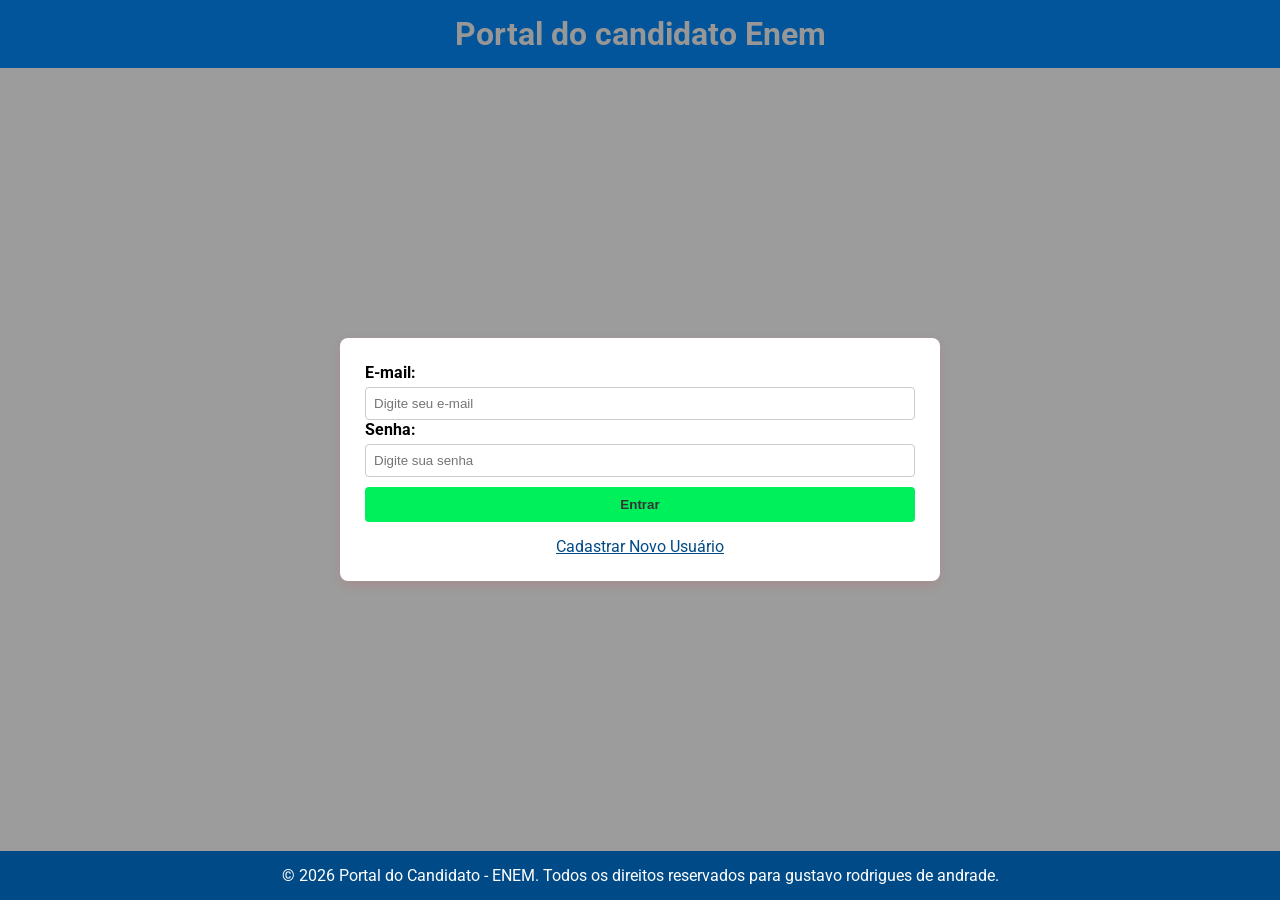
<file: index.html>
<!DOCTYPE html>
<html lang="pt-BR">
<head>
    <meta charset="UTF-8">
    <meta name="viewport" content="width=device-width, initial-scale=1.0">
    <link rel="preconnect" href="https://fonts.googleapis.com">
    <link rel="preconnect" href="https://fonts.gstatic.com" crossorigin>
    <link href="https://fonts.googleapis.com/css2?family=Roboto:wght@400;700&display=swap" rel="stylesheet">
    <link rel="stylesheet" href="style.css">
    <title>Document</title>
</head>
<body>

    <a href="cadastro.html">Voltar para a página inicial</a>
    <header><h1>Portal do candidato Enem</Portal></h1></header>

    <main>
        <div class="cartao">
        <div class="campo">
            <label for="email">E-mail:</label>
            <input type="email" id="email" placeholder="Digite seu e-mail">
        </div>

        <div class="campo">
            <label for="senha">Senha:</label>
            <input type="password" id="senha" placeholder="Digite sua senha">
        </div>
            <button onclick="validarDados()">Entrar</button>

        <div class="link-cadastro" onclick="irParaCadastro()">
            Cadastrar Novo Usuário
        </div>
    </div>
    </main>
    <footer>
        <p>&copy; 2026 Portal do Candidato - ENEM. Todos os direitos reservados para gustavo rodrigues de andrade.</p>
    </footer>
   
    <script src="login.js"></script>
</body>
</html>
</file>
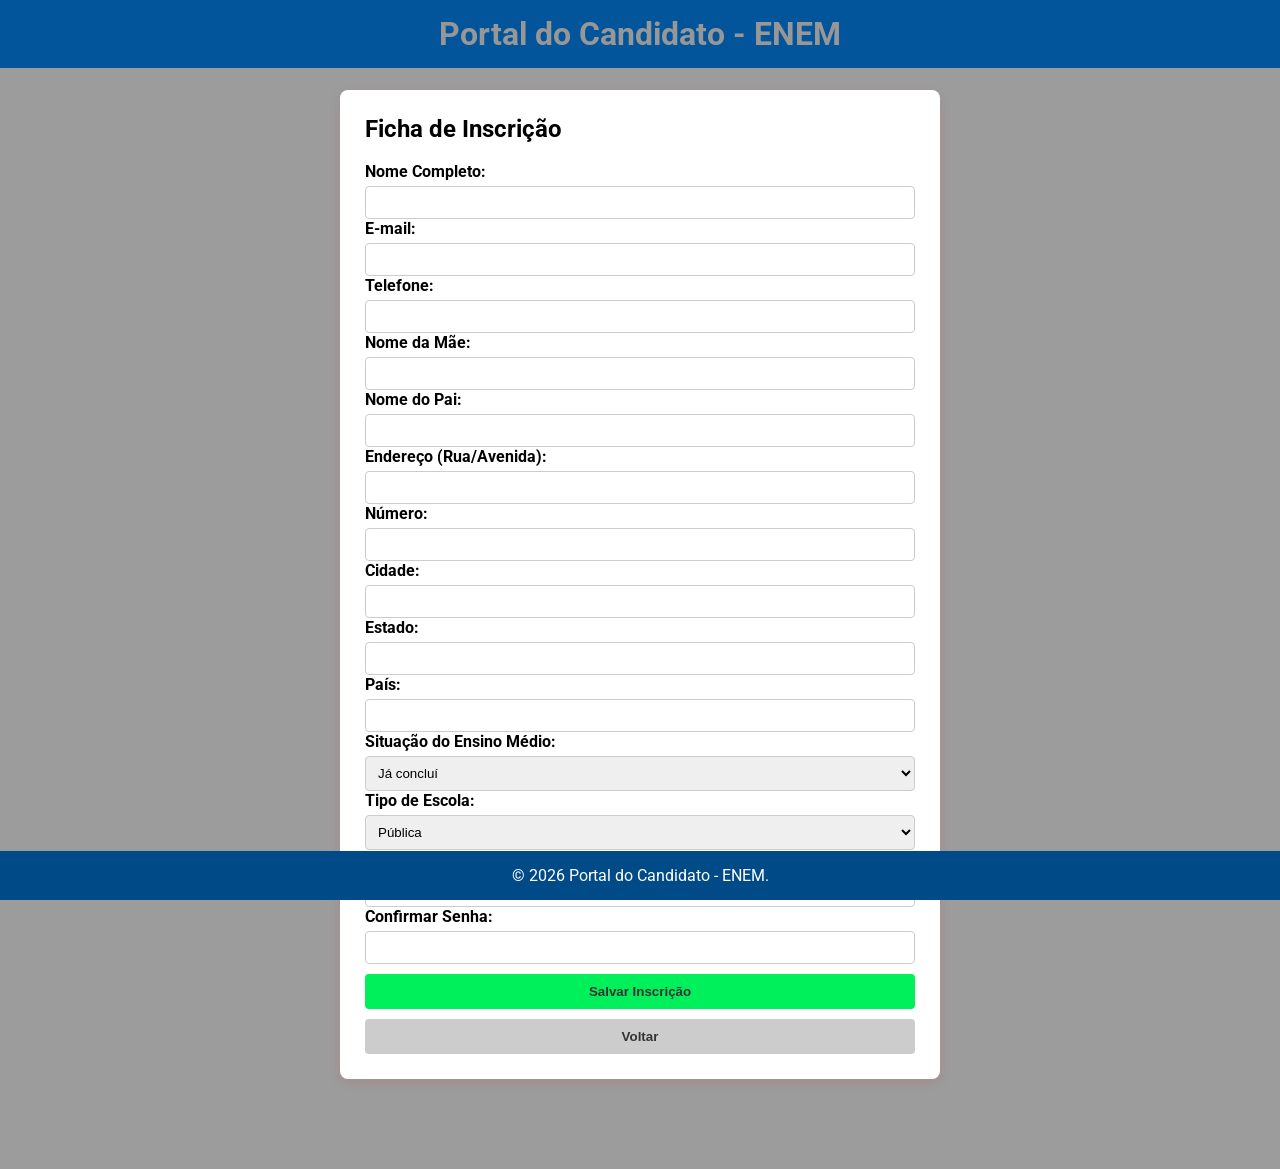
<file: cadastro.html>
<!DOCTYPE html>
<html lang="pt-BR">
<head>
    <meta charset="UTF-8">
    <meta name="viewport" content="width=device-width, initial-scale=1.0">
    <title>Inscrição - ENEM</title>
    <link href="https://fonts.googleapis.com/css2?family=Roboto:wght@400;700&display=swap" rel="stylesheet">
    <link rel="stylesheet" href="style.css">
</head>
<body>

    <header><h1>Portal do Candidato - ENEM</h1></header>
   
    <main>
        <div class="cartao">
            <h2>Ficha de Inscrição</h2><br>
            
            <form id="formCadastro">
                <div class="campo"><label>Nome Completo:</label><input type="text" required></div>
                <div class="campo">
                    <label>E-mail:</label>
                    <input type="text" id="email">
                    <div id="erro-email" class="txt-erro"></div>
                </div>
                <div class="campo"><label>Telefone:</label><input type="text" required></div>
                <div class="campo"><label>Nome da Mãe:</label><input type="text" required></div>
                <div class="campo"><label>Nome do Pai:</label><input type="text" required></div>
                <div class="campo"><label>Endereço (Rua/Avenida):</label><input type="text" required></div>
                <div class="campo"><label>Número:</label><input type="text" required></div>
                <div class="campo"><label>Cidade:</label><input type="text" required></div>
                <div class="campo"><label>Estado:</label><input type="text" required></div>
                <div class="campo"><label>País:</label><input type="text" required></div>

                <div class="campo">
                    <label>Situação do Ensino Médio:</label>
                    <select required>
                        <option value="concluido">Já concluí</option>
                        <option value="cursando">Estou cursando</option>
                    </select>
                </div>

                <div class="campo">
                    <label>Tipo de Escola:</label>
                    <select required>
                        <option value="publica">Pública</option>
                        <option value="privada">Privada</option>
                    </select>
                </div>

                <!--começo da senha -->
                <div class="campo">
                    <label>Senha:</label>
                    <input type="password" id="senha">
                    <div id="erro-senha" class="txt-erro"></div>
                </div>
                
                <div class="campo">
                    <label>Confirmar Senha:</label>
                    <input type="password" id="confirmarSenha">
                    <div id="erro-confirmar" class="txt-erro"></div>
                </div>
                <!--final da senha-->

                <button type="submit">Salvar Inscrição</button>
                
                <button type="button" class="btn-voltar" onclick="voltar()">Voltar</button>
            </form>
        </div>
    </main>

    <footer><p>&copy; 2026 Portal do Candidato - ENEM.</p></footer>

    <script src="cadastro.js"></script>
</body>
</html>
</file>
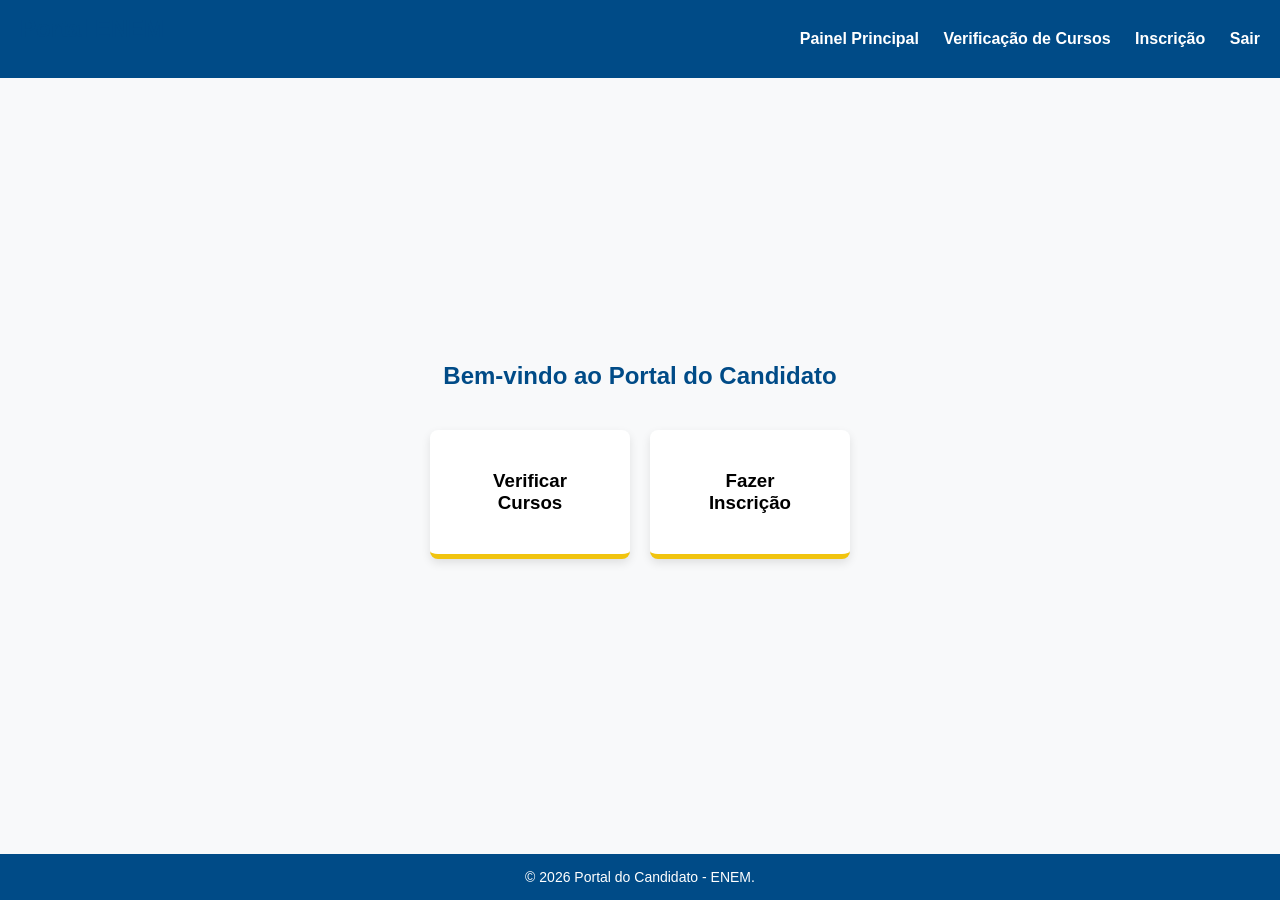
<file: painel.html>
<!DOCTYPE html>
<html lang="pt-BR">
<head>
    <meta charset="UTF-8">
    <meta name="viewport" content="width=device-width, initial-scale=1.0">
    <title>Painel do Candidato - ENEM</title>
    <link rel="stylesheet" href="portal.css">
</head>
<body>
    <header>
        <h2>Portal ENEM</h2>
        <nav>
            <a href="painel.html">Painel Principal</a>
            <a href="cursos.html">Verificação de Cursos</a>
            <a href="inscricao.html">Inscrição</a>
            <a href="index.html">Sair</a>
        </nav>
    </header>

    <main>
        <h2>Bem-vindo ao Portal do Candidato</h2>
        <div class="container-cards">
            <div class="card" onclick="window.location.href='cursos.html'">
                <h3>Verificar Cursos</h3>
            </div>
            <div class="card" onclick="window.location.href='inscricao.html'">
                <h3>Fazer Inscrição</h3>
            </div>
        </div>
    </main>

    <footer><p>&copy; 2026 Portal do Candidato - ENEM.</p></footer>
</body>
</html>
</file>
<file: style.css>
* { box-sizing: border-box; margin: 0; padding: 0; }

body {
    font-family: 'Roboto', sans-serif;
    background-color: #9c9c9c;
    min-height: 100vh;
    display: flex;
    flex-direction: column;
}

header {
    background-color: #02559a;
    color: rgb(152, 151, 151);
    text-align: center;
    padding: 15px;
    position: fixed;
    top: 0; width: 100%; z-index: 1000;
}

main {
    flex: 1;
    display: flex;
    justify-content: center;
    align-items: center;
    padding: 90px;
}

.cartao {
    background-color: white;
    padding: 25px;
    border-radius: 8px;
    box-shadow: 0 4px 12px rgba(255, 0, 0, 0.1);
    width: 90%;
    max-width: 600px; 
}


.campo label {
    display: block;
    font-weight: bold;
    margin-bottom: 5px;
}
.campo input, .campo select {
    width: 100%;
    padding: 8px;
    border: 1px solid #ccc;
    border-radius: 4px;
}

.txt-erro {
    color: #e74c3c;
    font-size: 13px;
    margin-top: 5px;
    display: none; /
}


button {
    width: 100%;
    padding: 10px;
    background-color: #00f05c;
    color: #333;
    border: none;
    border-radius: 4px;
    font-weight: bold;
    cursor: pointer;
    margin-top: 10px;
}

.btn-voltar {
    background-color: #ccc;
}

.link-cadastro {
    margin-top: 15px;
    color: #004b87;
    text-decoration: underline;
    cursor: pointer;
    text-align: center;
    display: block;
}


footer {
    background-color: #004b87;
    color: white;
    text-align: center;
    padding: 15px;
    position: fixed;
    bottom: 0; width: 100%;
}
</file>
<file: portal.css>
* { box-sizing: border-box; margin: 0; padding: 0; font-family: 'Roboto', sans-serif; }
body { background-color: #f8f9fa; min-height: 100vh; display: flex; flex-direction: column; }


header {
    background-color: #004b87;
    color: white;
    padding: 15px 20px;
    position: fixed; top: 0; width: 100%; z-index: 1000;
    display: flex; justify-content: space-between; align-items: center;
}
nav a { color: white; text-decoration: none; margin-left:
     20px; font-weight: bold; cursor: pointer; }

nav a:hover { color: #f1c40f; }

main { flex: 1; padding: 100px 20px 80px 20px;
     display: flex;
     flex-direction: column;
      align-items: center;
       justify-content: center; }

     h2 { color: #004b87;
         margin-bottom: 20px; }


.container-cards { display: flex; gap: 20px;
     margin-top: 20px; }

.card { background: white; padding:
     40px; border-radius: 8px; box-shadow:
      0 4px 10px rgba(0,0,0,0.1); text-align: center; cursor: pointer; width: 200px;
       transition: transform 0.2s; border-bottom: 5px solid #f1c40f; }

       .card:hover { transform: scale(1.05); }


.caixa { background: white; padding: 25px; border-radius: 8px; box-shadow: 0 4px 10px rgba(0,0,0,0.1); width: 100%; max-width: 500px; text-align: center; }
.campo { margin-bottom: 15px; text-align: left; }
.campo label { display: block; font-weight: bold; margin-bottom: 5px; }
.campo input, .campo select { width: 100%; padding: 10px; border: 1px solid #ccc; border-radius: 4px; }

button { width: 100%; padding: 12px; background-color: #f1c40f; color: #333; border: none; border-radius: 4px; font-weight: bold; cursor: pointer; font-size: 16px; }
button:hover { background-color: #d4ac0d; }


.lista-resultados { margin-top: 20px; text-align: left; list-style: none; }
.lista-resultados li { padding: 10px; border-bottom: 1px solid #eee; background: #fff; }


.msg-sucesso { color: #27ae60; font-weight: bold; margin-top: 15px; }
.msg-erro { color: #e74c3c; font-weight: bold; margin-top: 15px; }
.oculto { display: none; }


footer { background-color: #004b87; color: white; text-align: center; padding: 15px; position: fixed; bottom: 0; width: 100%; font-size: 14px; }
</file>
